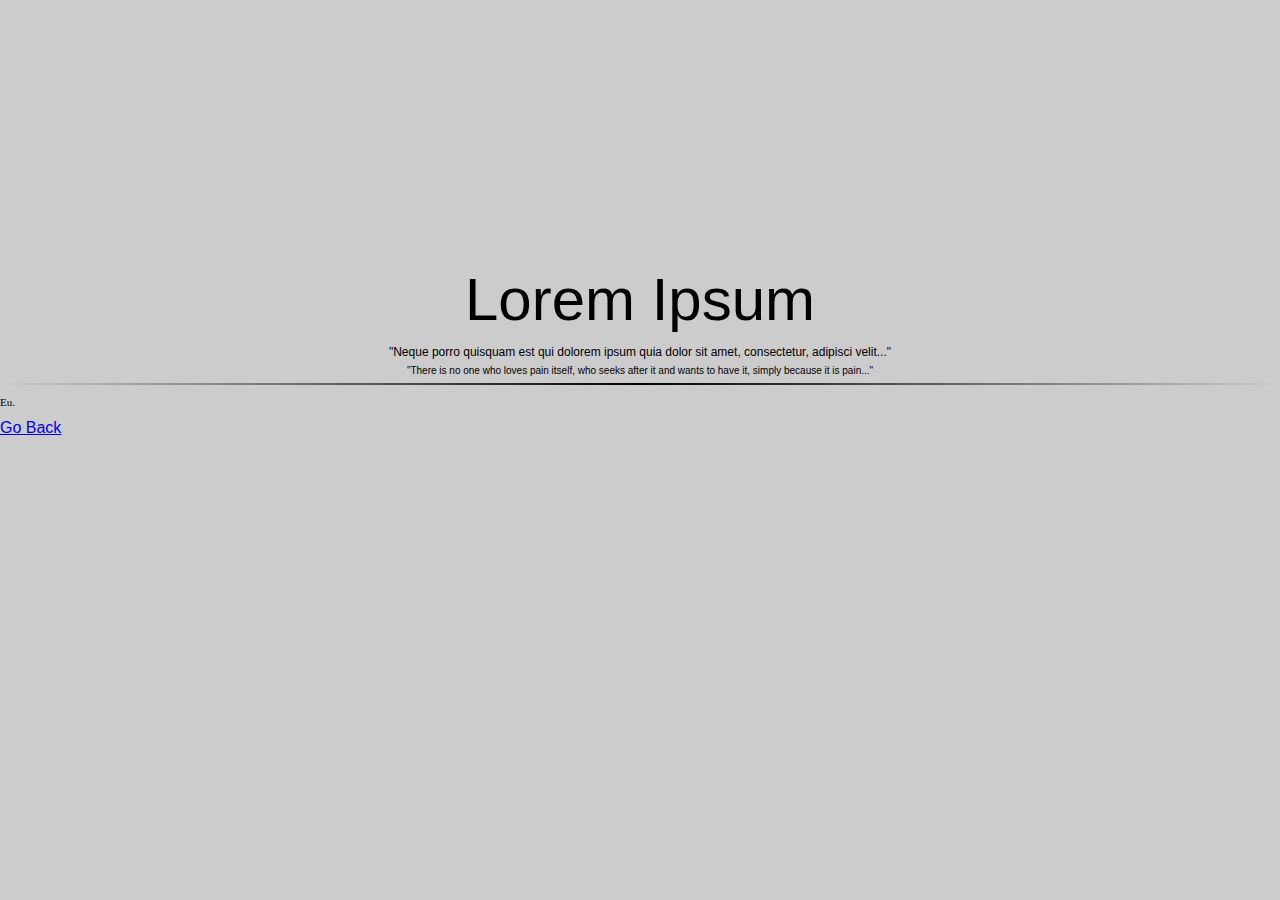
<file: bytes.html>
<!DOCTYPE html>
<html lang="en-US">
<head>
    <meta charset="utf-8">
    <meta name="viewport" content="width=device-width">
    <title>Paragraph Output</title>
    <link rel="stylesheet" href="css/style.css">
</head>
<body>
    <h2 class="main-title">Lorem Ipsum</h2>
      <h3>"Neque porro quisquam est qui dolorem ipsum quia dolor sit amet, consectetur, adipisci velit..."</h3>
      <h4>"There is no one who loves pain itself, who seeks after it and wants to have it, simply because it is pain..."</h4>
      <hr>
      <p>Eu.</p>
    <a href="index.html">Go Back</a> <!-- Link back to the main page -->
</body>
</html>
</file>
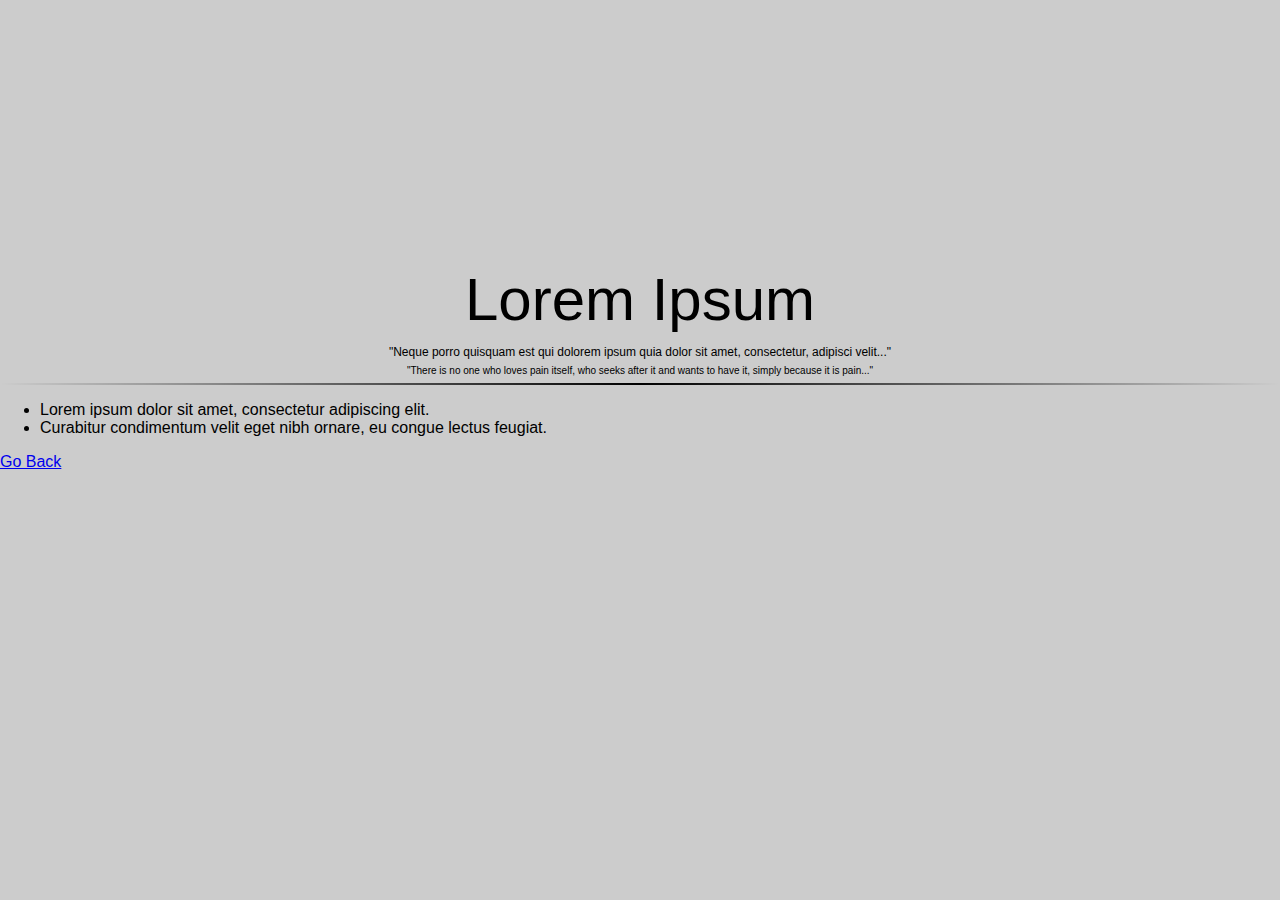
<file: lists.html>
<!DOCTYPE html>
<html lang="en-US">
<head>
    <meta charset="utf-8">
    <meta name="viewport" content="width=device-width">
    <title>Paragraph Output</title>
    <link rel="stylesheet" href="css/style.css">
</head>
<body>
    <h2 class="main-title">Lorem Ipsum</h2>
      <h3>"Neque porro quisquam est qui dolorem ipsum quia dolor sit amet, consectetur, adipisci velit..."</h3>
      <h4>"There is no one who loves pain itself, who seeks after it and wants to have it, simply because it is pain..."</h4>
      <hr>
      <ul>
        <li>Lorem ipsum dolor sit amet, consectetur adipiscing elit.</li>
        <li>Curabitur condimentum velit eget nibh ornare, eu congue lectus feugiat.</li>
    </ul>
    <a href="index.html">Go Back</a> <!-- Link back to the main page -->
</body>
</html>
</file>
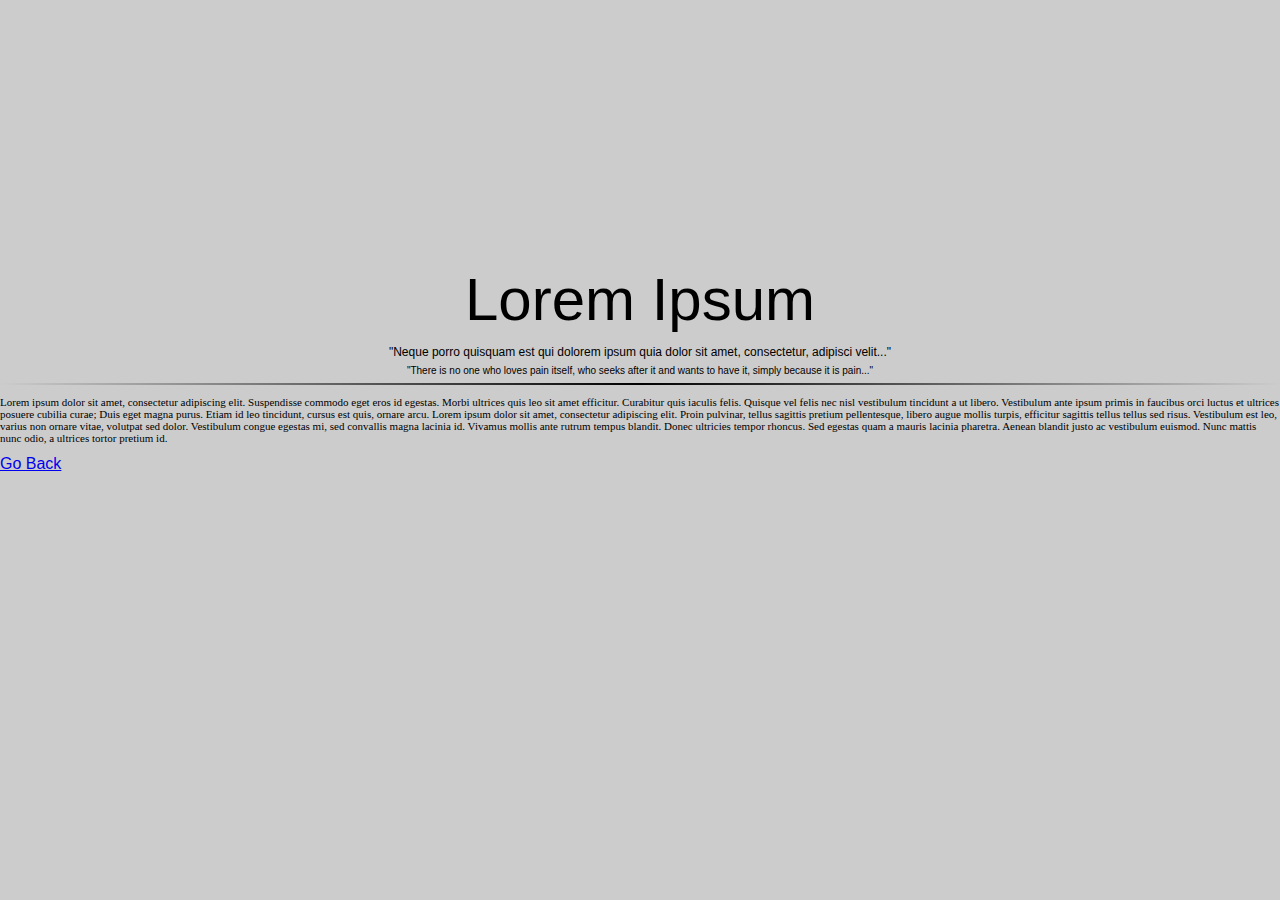
<file: paragraph.html>
<!DOCTYPE html>
<html lang="en-US">
<head>
    <meta charset="utf-8">
    <meta name="viewport" content="width=device-width">
    <title>Paragraph Output</title>
    <link rel="stylesheet" href="css/style.css">
</head>
<body>
    <h2 class="main-title">Lorem Ipsum</h2>
      <h3>"Neque porro quisquam est qui dolorem ipsum quia dolor sit amet, consectetur, adipisci velit..."</h3>
      <h4>"There is no one who loves pain itself, who seeks after it and wants to have it, simply because it is pain..."</h4>
      <hr>
      <p>Lorem ipsum dolor sit amet, consectetur adipiscing elit. Suspendisse commodo eget eros id egestas. Morbi ultrices quis 
        leo sit amet efficitur. Curabitur quis iaculis felis. Quisque vel felis nec nisl vestibulum tincidunt a ut libero. 
        Vestibulum ante ipsum primis in faucibus orci luctus et ultrices posuere cubilia curae; Duis eget magna purus. Etiam id 
        leo tincidunt, cursus est quis, ornare arcu. Lorem ipsum dolor sit amet, consectetur adipiscing elit. Proin pulvinar, 
        tellus sagittis pretium pellentesque, libero augue mollis turpis, efficitur sagittis tellus tellus sed risus. Vestibulum 
        est leo, varius non ornare vitae, volutpat sed dolor. Vestibulum congue egestas mi, sed convallis magna lacinia id. 
        Vivamus mollis ante rutrum tempus blandit. Donec ultricies tempor rhoncus. Sed egestas quam a mauris lacinia pharetra. 
        Aenean blandit justo ac vestibulum euismod. Nunc mattis nunc odio, a ultrices tortor pretium id.</p>
    <a href="index.html">Go Back</a> <!-- Link back to the main page -->
</body>
</html>
</file>
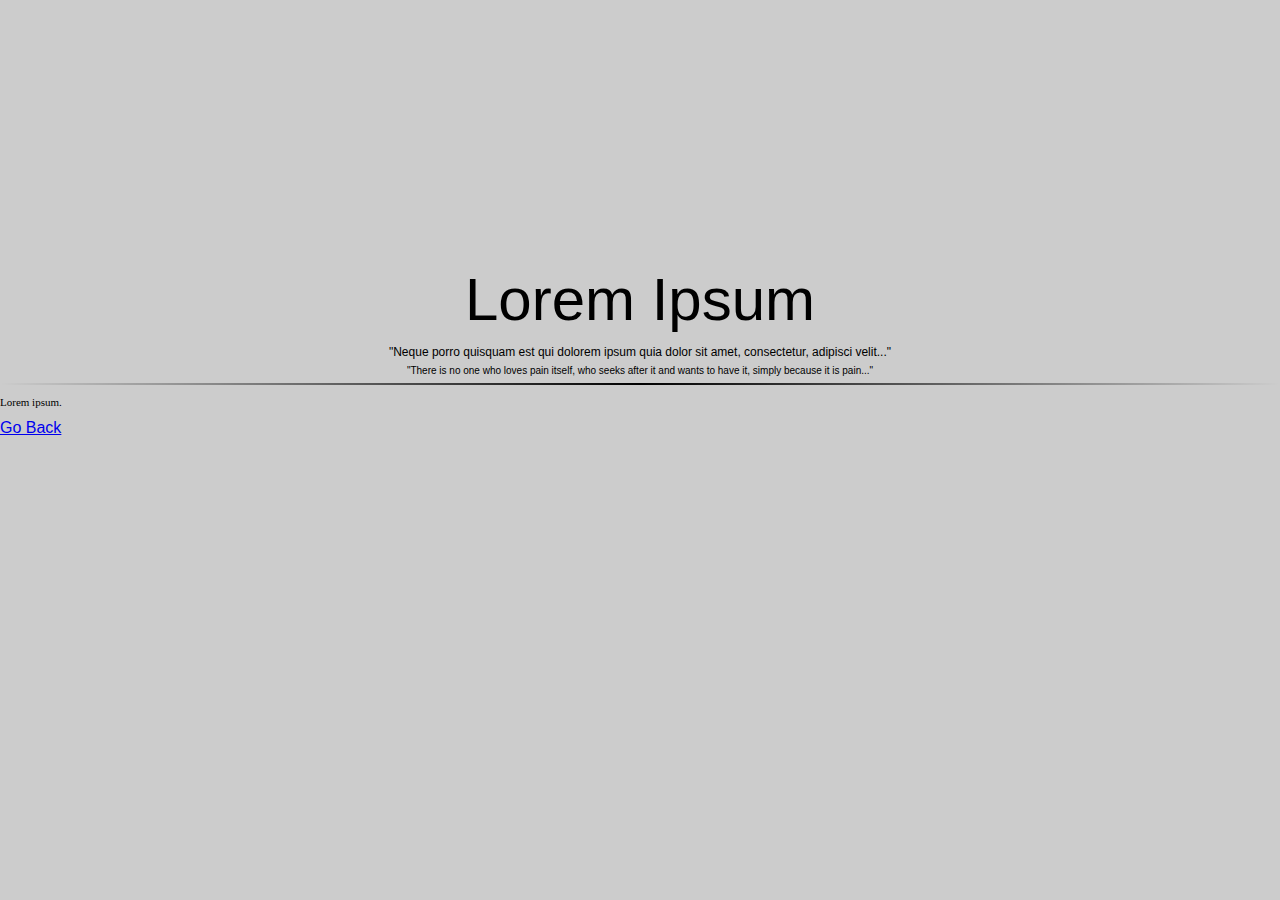
<file: words.html>
<!DOCTYPE html>
<html lang="en-US">
<head>
    <meta charset="utf-8">
    <meta name="viewport" content="width=device-width">
    <title>Paragraph Output</title>
    <link rel="stylesheet" href="css/style.css">
</head>
<body>
    <h2 class="main-title">Lorem Ipsum</h2>
      <h3>"Neque porro quisquam est qui dolorem ipsum quia dolor sit amet, consectetur, adipisci velit..."</h3>
      <h4>"There is no one who loves pain itself, who seeks after it and wants to have it, simply because it is pain..."</h4>
      <hr>
      <p>Lorem ipsum.</p>
    <a href="index.html">Go Back</a> <!-- Link back to the main page -->
</body>
</html>
</file>
<file: css/style.css>
* {
  box-sizing: border-box;
}

html {
  font-family: sans-serif;
}

body {
  margin: 0;
  background: #ccc;
}

article {
  width: 210mm;
  height: 297mm;
  margin: 20px auto;
  position: relative;
  background: linear-gradient(rgba(0, 0, 0, 0.4), transparent 40%, transparent 60%, rgba(0, 0, 0, 0.4));
  background-size: cover, cover, 100%;
  background-color: white;
  border-top: 1mm solid #999;
  border-bottom: 1mm solid #999;
}

address {
  position: absolute;
  bottom: 8mm;
  right: 20mm;
  font-size: 14px;
}

address p {
  font-size: 16px; /* Adjust this value as needed */
}

 h1 {
  position: absolute;
  top: 12mm;
  left: 17mm;
  width: 128px;
  height: 128px;
  background: url('logo.png') no-repeat center;
  background-size: cover;
  /* filter: drop-shadow(2px 2px 5px rgba(0, 0, 0, 0.5)); */

  border-radius: 50%;
  box-shadow: 2px 2px 5px rgba(0, 0, 0, 0.5); /* The circlular shadow around the logo*/

  transform: translate(-50%, -50%);
  font-size: 20px;
  letter-spacing: 1px;
  text-align: center;
  padding: 40px 0;
  color: white;
  text-shadow: 1px 1px 1px black;
  pointer-events: none;
}

h2 {
  font-size: 60px;
  font-weight: 300;
  font-family: "Brush Script MT", "Brush Script Std", cursive, sans-serif;
}

h3 {
  font-size: 12px;
  font-weight: 400;
  text-align: center;
  margin-top: 5px;
  margin-bottom: 5px;
}

h4 {
  font-size: 10px;
  font-weight: 400;
  text-align: center;
  line-height: 14px;
  margin-top: 5px;
  margin-bottom: 5px;
}

h5 {
  font-size: large;
  margin-top: 5px;
  margin-bottom: 5px;
  font-family: "Brush Script MT", "Brush Script Std", cursive, sans-serif;
}

hr {
  border: none;
  height: 2px;
  background: linear-gradient(to right, transparent, black, transparent);
  margin: 1px 0;
}

p {
font-size: 11px;
font-family: DauphinPlain;
}


.main-title {
  text-align: center;
  margin: 70mm 0 3mm 0;
}

.body-content {
  display: grid;
  grid-template-columns: 1fr 1fr;
  gap: 5px;
  padding-left: 60px;
  padding-right: 60px;
}

.column {
  padding: 10px;
}

.top-image {
  position: absolute;
  top: 0;
  left: 0;
  width: 100%;
  height: auto;
}

.bottom-image {
  position: absolute;
  bottom: 0;
  left: 0;
  width: 100%;
  height: auto;
}

.logo-container {
  position: absolute;
  top: 12mm;
  left: 20mm;
  width: 128px;
  height: 128px;
}

.logo-image {
  width: 100%;
  height: 100%;
  border-radius: 50%;
  object-fit: cover;
  box-shadow: 2px 2px 5px rgba(0, 0, 0, 0.5);
  margin: -1px;
}

.form-wrapper {
  position: relative;
  padding: 10px;
}

.radio-options {
  display: inline-block;
  vertical-align: top;
  font-size: 14px;
}

.generate-container {
  position: absolute;
  top: 0;
  left: 180px;
}

.number-input {
  display: inline-block;
  margin-right: 5px;
}
</file>
